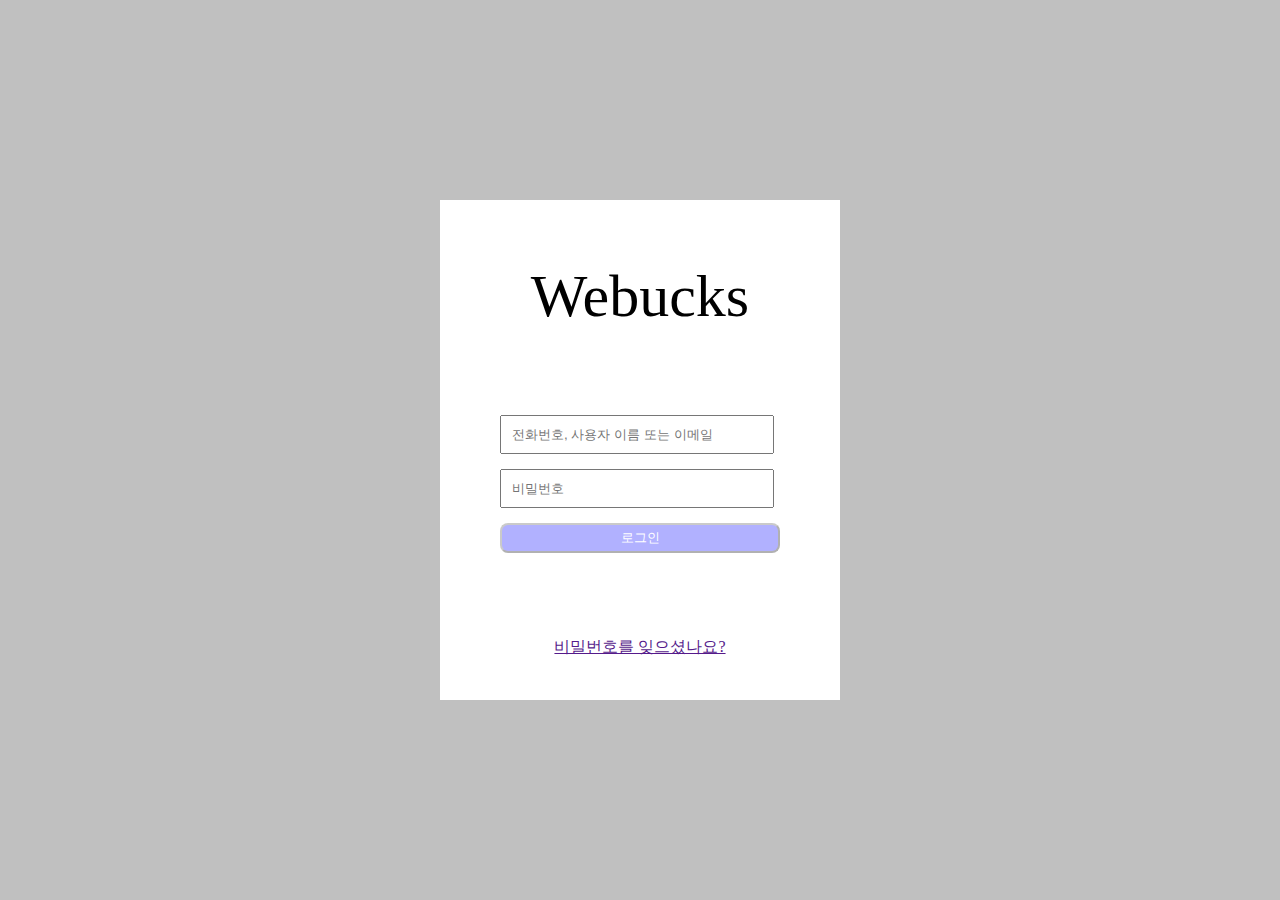
<file: index.html>
<!DOCTYPE html>
<html lang="ko">
  <head>
    <meta charset="UTF-8" />
    <meta http-equiv="X-UA-Compatible" content="IE=edge" />
    <meta name="viewport" content="width=device-width, initial-scale=1.0" />
    <title>Webucks</title>
    <link rel="stylesheet" href="./login.css" />
  </head>
  <body>
    <section class="login_body">
      <span>Webucks</span>
      <form action="./coffee_list/list.html" class="login_form">
        <input
          type="text"
          id="email"
          required
          placeholder="전화번호, 사용자 이름 또는 이메일"
        />
        <input
          type="password"
          id="password"
          required
          placeholder="비밀번호"
          minlength="7"
        />
        <button class="loginBtn">로그인</button>
      </form>
      <a href="">비밀번호를 잊으셨나요?</a>
    </section>
  </body>
  <script src="./index.js"></script>
</html>
</file>
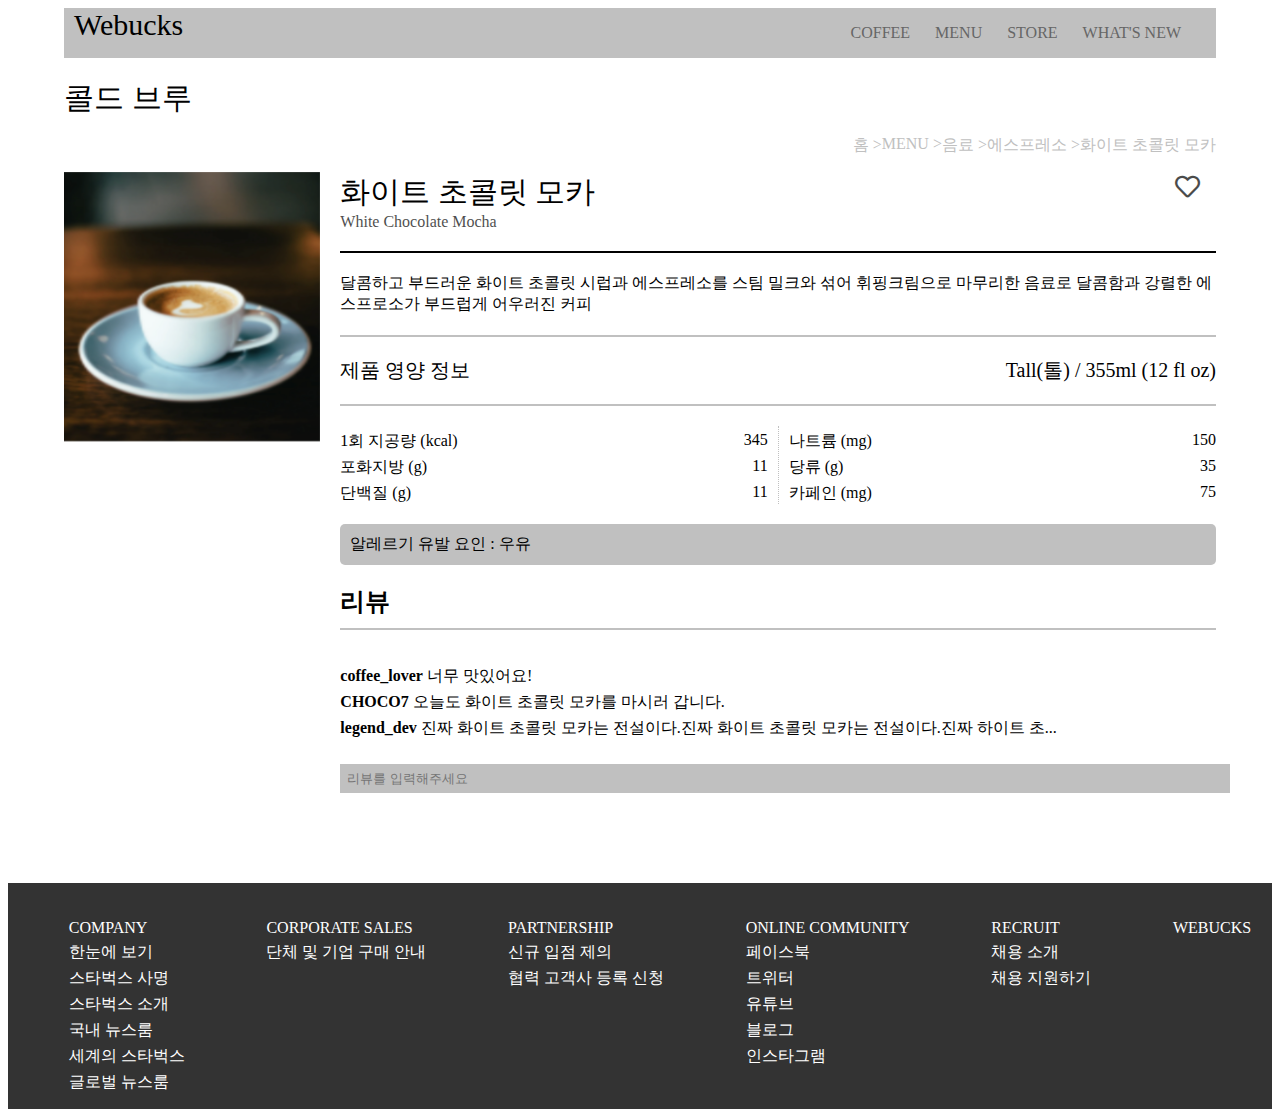
<file: coffee_detail/detail.html>
<!DOCTYPE html>
<html lang="ko">
  <head>
    <meta charset="UTF-8" />
    <meta http-equiv="X-UA-Compatible" content="IE=edge" />
    <meta name="viewport" content="width=device-width, initial-scale=1.0" />
    <title>Webucks</title>
    <link rel="stylesheet" href="./detail.css" />
    <link
      rel="stylesheet"
      href="https://cdnjs.cloudflare.com/ajax/libs/font-awesome/5.8.2/css/all.min.css"
    />
  </head>
  <body>
    <div class="bigContainer">
      <nav class="navigator">
        <span>Webucks</span>
        <ol class="nav_lists">
          <li>COFFEE</li>
          <li>MENU</li>
          <li>STORE</li>
          <li>WHAT'S NEW</li>
        </ol>
      </nav>
      <span class="productCategory">콜드 브루</span>
      <nav class="miniNav">
        <ol>
          <li>홈 ></li>
          <li>MENU ></li>
          <li>음료 ></li>
          <li>에스프레소 ></li>
          <li>화이트 초콜릿 모카</li>
        </ol>
      </nav>
      <div class="container">
        <img src="../coffee.png" />
        <div class="productDetail">
          <div class="productName">
            <span id="koName">화이트 초콜릿 모카</span
            ><span id="enName">White Chocolate Mocha</span>
            <button class="heartIcon">
              <i class="far fa-solid fa-heart" color="black"></i>
            </button>
          </div>
          <div class="productDescription">
            달콤하고 부드러운 화이트 초콜릿 시럽과 에스프레소를 스팀 밀크와 섞어
            휘핑크림으로 마무리한 음료로 달콤함과 강렬한 에스프로소가 부드럽게
            어우러진 커피
          </div>
          <div class="energyTitle">
            <span>제품 영양 정보</span><span>Tall(톨) / 355ml (12 fl oz)</span>
          </div>
          <section id="energySection">
            <div id="right">
              <div id="kcalBox">
                <span>1회 지공량 (kcal)</span>
                <span id="kcal">345</span>
              </div>
              <div id="fatBox">
                <span>포화지방 (g)</span>
                <span id="fat">11</span>
              </div>
              <div id="proteinBox">
                <span>단백질 (g)</span>
                <span id="protein">11</span>
              </div>
            </div>
            <div id="left">
              <div id="naBox">
                <span>나트륨 (mg)</span>
                <span id="na">150</span>
              </div>
              <div id="sugarBox">
                <span>당류 (g)</span>
                <span id="sugar">35</span>
              </div>
              <div id="caffeineBox">
                <span>카페인 (mg)</span>
                <span id="caffeine">75</span>
              </div>
            </div>
          </section>
          <div class="allergyBox">
            알레르기 유발 요인 :
            <span id="allergy">우유</span>
          </div>
          <div class="commentHead">리뷰</div>
          <section class="commentSection">
            <ol class="commentLists">
              <li>
                <span class="nickname">coffee_lover</span>
                <span class="comment">너무 맛있어요!</span>
              </li>
              <li>
                <span class="nickname">CHOCO7</span>
                <span class="comment"
                  >오늘도 화이트 초콜릿 모카를 마시러 갑니다.</span
                >
              </li>
              <li>
                <span class="nickname">legend_dev</span>
                <span class="comment"
                  >진짜 화이트 초콜릿 모카는 전설이다.진짜 화이트 초콜릿 모카는
                  전설이다.진짜 하이트 초...</span
                >
              </li>
            </ol>
            <form id="commentForm">
              <input placeholder="리뷰를 입력해주세요" name="comment" />
            </form>
          </section>
        </div>
      </div>
    </div>
    <footer>
      <ol>
        COMPANY
        <li>한눈에 보기</li>
        <li>스타벅스 사명</li>
        <li>스타벅스 소개</li>
        <li>국내 뉴스룸</li>
        <li>세계의 스타벅스</li>
        <li>글로벌 뉴스룸</li>
      </ol>
      <ol>
        CORPORATE SALES
        <li>단체 및 기업 구매 안내</li>
      </ol>
      <ol>
        PARTNERSHIP
        <li>신규 입점 제의</li>
        <li>협력 고객사 등록 신청</li>
      </ol>
      <ol>
        ONLINE COMMUNITY
        <li>페이스북</li>
        <li>트위터</li>
        <li>유튜브</li>
        <li>블로그</li>
        <li>인스타그램</li>
      </ol>
      <ol>
        RECRUIT
        <li>채용 소개</li>
        <li>채용 지원하기</li>
      </ol>
      <ol>
        WEBUCKS
      </ol>
    </footer>
    <script src="./detail.js"></script>
  </body>
</html>
</file>
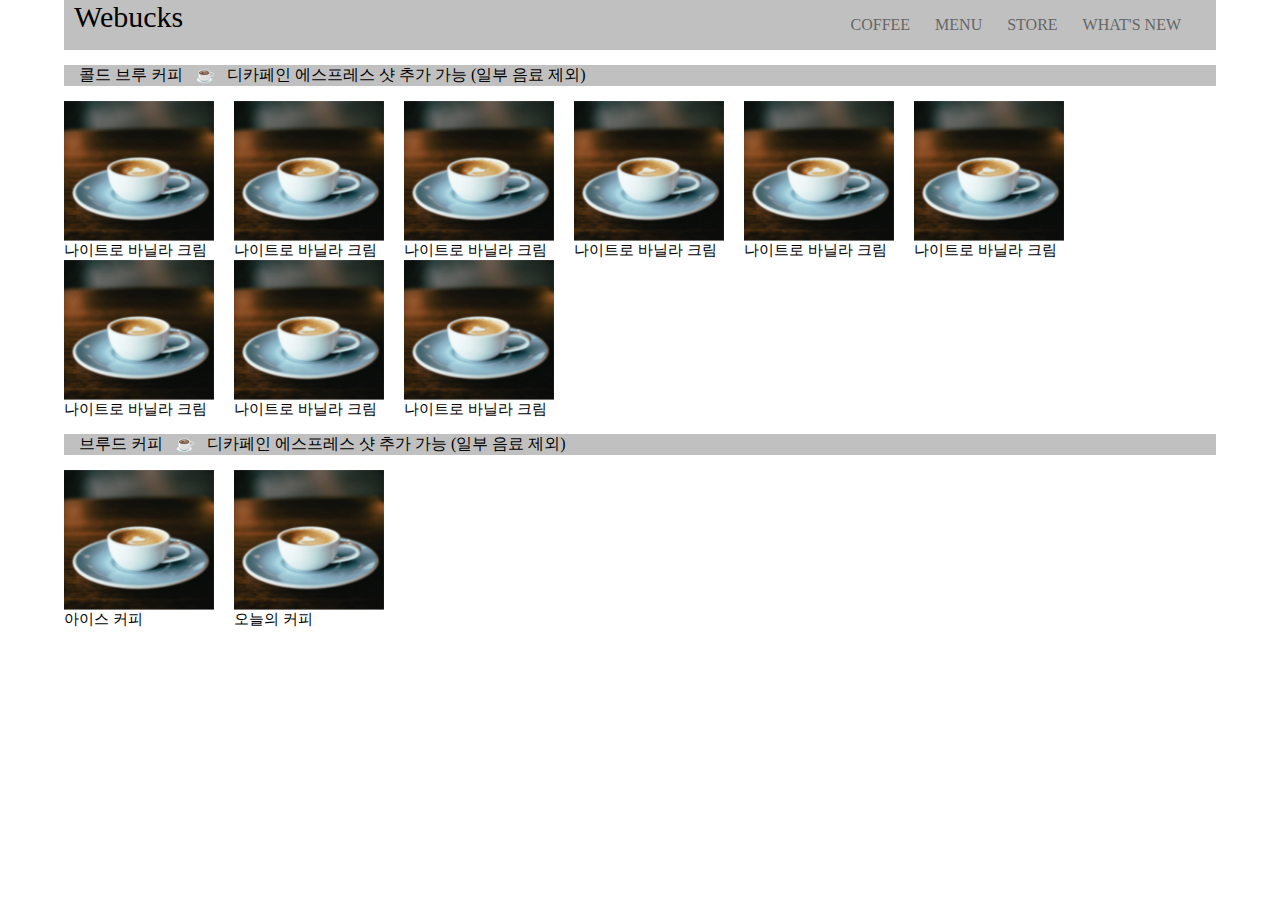
<file: coffee_list/list.html>
<!DOCTYPE html>
<html lang="ko">
  <head>
    <meta charset="UTF-8" />
    <meta http-equiv="X-UA-Compatible" content="IE=edge" />
    <meta name="viewport" content="width=device-width, initial-scale=1.0" />
    <title>Webucks</title>
    <link rel="stylesheet" href="./list.css" />
  </head>
  <body>
    <nav class="navigator">
      <span>Webucks</span>
      <ol class="nav_lists">
        <li>COFFEE</li>
        <li>MENU</li>
        <li>STORE</li>
        <li>WHAT'S NEW</li>
      </ol>
    </nav>

    <div class="coldbrew">
      콜드 브루 커피 &nbsp;&nbsp;☕️ &nbsp;
      <span class="description"
        >디카페인 에스프레스 샷 추가 가능 (일부 음료 제외)</span
      >
    </div>
    <section class="coldbrewSection">
      <div><img src="../coffee.png" />나이트로 바닐라 크림</div>
      <div><img src="../coffee.png" />나이트로 바닐라 크림</div>

      <div><img src="../coffee.png" />나이트로 바닐라 크림</div>

      <div><img src="../coffee.png" />나이트로 바닐라 크림</div>

      <div><img src="../coffee.png" />나이트로 바닐라 크림</div>

      <div><img src="../coffee.png" />나이트로 바닐라 크림</div>

      <div><img src="../coffee.png" />나이트로 바닐라 크림</div>

      <div><img src="../coffee.png" />나이트로 바닐라 크림</div>

      <div><img src="../coffee.png" />나이트로 바닐라 크림</div>
    </section>

    <div class="brewedCoffee">
      브루드 커피 &nbsp;&nbsp;☕️ &nbsp;
      <span class="description"
        >디카페인 에스프레스 샷 추가 가능 (일부 음료 제외)</span
      >
    </div>
    <section class="brewedSection">
      <div><img src="../coffee.png" />아이스 커피</div>

      <div><img src="../coffee.png" />오늘의 커피</div>
    </section>
  </body>
</html>
</file>
<file: login.css>
body {
  width: 400px;
  margin: 200px auto;
  background-color: silver;
}
span {
  font-family: "Dancing Script", cursive;
  font-size: 60px;
  margin-top: 20px;
}
.login_body {
  display: flex;
  flex-direction: column;
  justify-content: space-around;
  align-items: center;
  height: 500px;
  width: 400px;
  background-color: white;
}

.loginBtn {
  justify-content: center;
  background-color: blue;
  opacity: 0.3;
  color: white;
  width: 280px;
  height: 30px;
  border-radius: 8px;
}
.login_form input {
  display: flex;
  width: 250px;
  padding: 10px;
  margin-bottom: 15px;
}
</file>
<file: coffee_detail/detail.css>
.bigContainer {
  width: 90vw;
  margin: auto;
  margin-bottom: 50px;
}
.navigator {
  background-color: silver;
  height: 50px;
  display: flex;
  flex-direction: row;
  justify-content: space-between;
}
.navigator span {
  font-family: "Dancing Script", cursive;
  font-size: 30px;
  padding-left: 10px;
}
.nav_lists {
  display: flex;
  padding-right: 10px;
}
.nav_lists li {
  list-style-type: none;
  margin-right: 25px;
  color: rgb(102, 102, 102);
}
.productCategory {
  display: block;
  margin-top: 20px;
  font-size: 30px;
}
.miniNav ol {
  display: flex;
  flex-direction: row;
  justify-content: end;
  color: silver;
}
.miniNav li {
  list-style: none;
}

.container {
  display: flex;
}
img {
  width: fit-content;
  height: 30vh;
}
.productDetail {
  display: flex;
  flex-direction: column;
  margin-left: 20px;
}
.productName {
  display: flex;
  position: relative;
  flex-direction: column;
  border-bottom: 2px solid black;
  padding-bottom: 20px;
}
.productName #koName {
  font-size: 30px;
}
.productName #enName {
  opacity: 0.7;
}
.heartIcon {
  position: absolute;
  right: 10px;
  opacity: 0.7;
  font-size: 25px;
  border: none;
  background-color: white;
}

.productDescription {
  border-bottom: 2px solid silver;
  padding: 20px 0;
}

.energyTitle {
  font-size: 20px;
  padding-top: 20px;
  display: flex;
  justify-content: space-between;
  border-bottom: 2px solid silver;
  padding-bottom: 20px;
}

#energySection {
  display: flex;
  padding-top: 20px;
  box-sizing: border-box;
  padding-bottom: 20px;
}
#energySection #right {
  border-right: 1px dotted silver;
  width: 50%;
  padding-right: 10px;
}
#left {
  width: 50%;
  padding-left: 10px;
}
#right div,
#left div {
  display: flex;
  justify-content: space-between;
  padding-top: 5px;
}
.allergyBox {
  background-color: silver;
  padding: 10px;
  border-radius: 5px;
  margin-bottom: 20px;
}
.commentHead {
  border-bottom: 2px solid silver;
  padding-bottom: 10px;
  font-size: 25px;
  font-weight: 700;
}
.commentSection {
  padding: 20px 0;
}
.commentSection li {
  padding-bottom: 5px;
  list-style: none;
  margin-left: -40px;
}
.commentSection .nickname {
  font-weight: 900;
}
#commentForm {
  margin: 20px 0;
}
#commentForm input {
  padding: 7px;
  width: 100%;
  border: none;
  background-color: silver;
}
footer {
  background-color: #333333;
  color: white;
  display: flex;
  flex-direction: row;
  justify-content: space-around;
  padding-top: 20px;
}
footer li {
  padding-top: 5px;
  list-style: none;
}
</file>
<file: coffee_list/list.css>
body {
  width: 90vw;
  margin: auto;
}
.navigator {
  background-color: silver;
  height: 50px;
  display: flex;
  flex-direction: row;
  justify-content: space-between;
}
.navigator span {
  font-family: "Dancing Script", cursive;
  font-size: 30px;
  padding-left: 10px;
}

.nav_lists {
  display: flex;
  padding-right: 10px;
}
.nav_lists li {
  list-style-type: none;
  margin-right: 25px;
  color: rgb(102, 102, 102);
}

.coldbrew,
.brewedCoffee {
  margin-top: 15px;
  background-color: silver;
  padding-left: 15px;
}
.brewedSection,
.coldbrewSection {
  margin-top: 15px;
  display: flex;
  flex-wrap: wrap;
}

.brewedSection div,
.coldbrewSection div {
  display: flex;
  flex-direction: column;
  font-size: 15px;
  padding-right: 20px;
}

.coldbrewSection div img,
.brewedSection div img {
  width: 150px;
  height: 140px;
}
.coldbrewSection div img:hover,
.brewedSection div img:hover {
  width: 200px;
  height: 200px;
}
</file>
